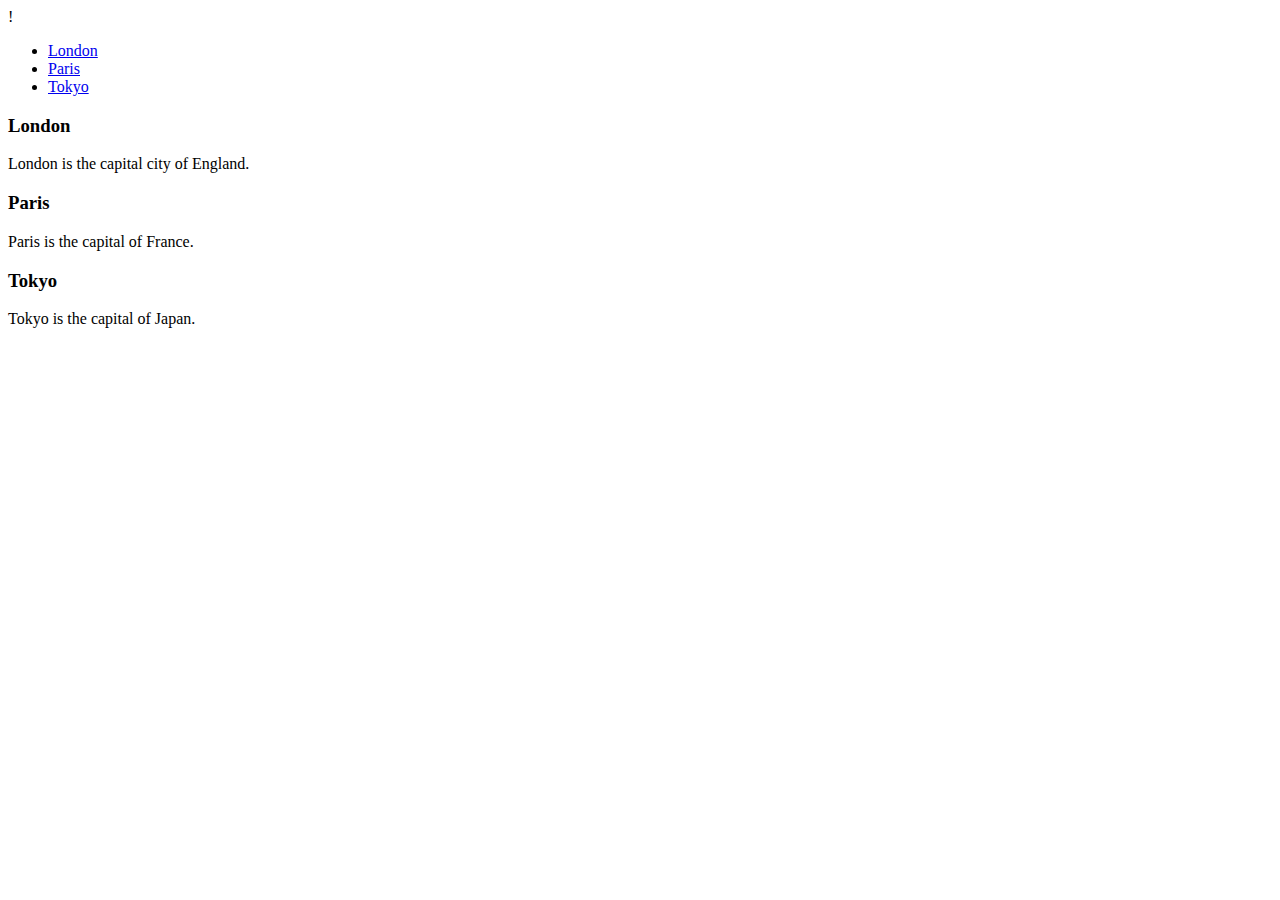
<file: My rezume/about.html>
!<!DOCTYPE html>
<head>

</head>
<body>
    <ul class="tab">
        <li><a href="#" class="tablinks" onclick="openCity(event, 'London')">London</a></li>
        <li><a href="#" class="tablinks" onclick="openCity(event, 'Paris')">Paris</a></li>
        <li><a href="#" class="tablinks" onclick="openCity(event, 'Tokyo')">Tokyo</a></li>
      </ul>
      
      <div id="London" class="tabcontent">
        <h3>London</h3>
        <p>London is the capital city of England.</p>
      </div>
      
      <div id="Paris" class="tabcontent">
        <h3>Paris</h3>
        <p>Paris is the capital of France.</p>
      </div>
      
      <div id="Tokyo" class="tabcontent">
        <h3>Tokyo</h3>
        <p>Tokyo is the capital of Japan.</p>
      </div>
</body>
</file>
